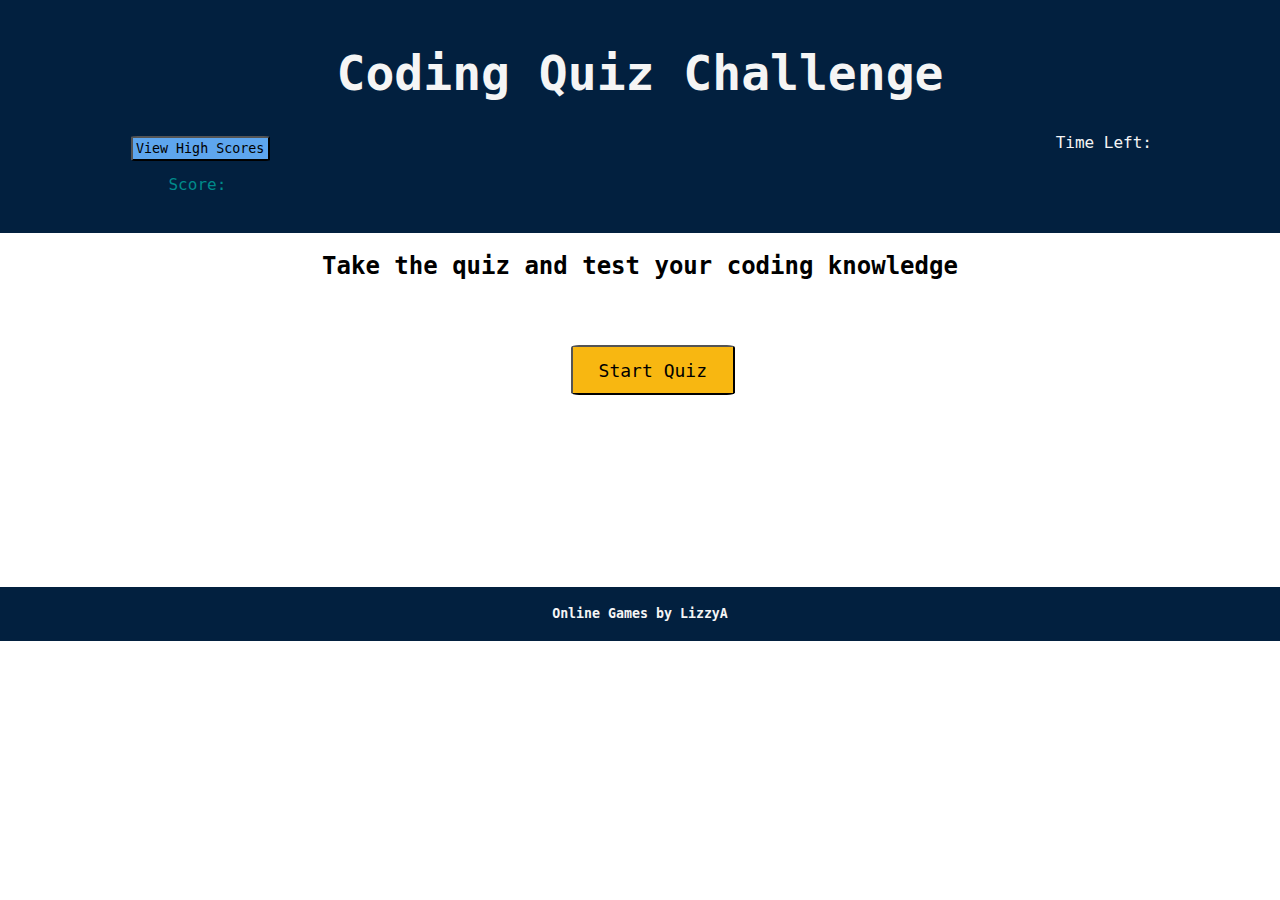
<file: index.html>
<!DOCTYPE html>
<html lang="en">
<head>
    <meta charset="UTF-8">
    <meta name="viewport" content="width=device-width, initial-scale=1.0">
    <link rel="stylesheet" href="Assets/css/style.css"/>
    <title>Code Quiz</title>
</head>

<body>
    <header>
    <div id="heading">
        <h1>Coding Quiz Challenge</h1>
    </div>
  </header>
    <!-- Display high score and timer on top left and right corners respectively -->
    <section id="infoBar">
        <section id="score_keeper" class="scoreDisplay">
            <input type="button" value="View High Scores" onclick="view_high_scores()" id="hsButton"></br>
            Score: <var id="score"> </var>
        </section>
        <section id="countdownTimer">
            Time Left: <span id="timer"></span>
        </section>
    </section>

    <!-- Home Container with quiz rules and Start button -->
    <container>
    <div id="homeContainer">
        <h2>Take the quiz and test your coding knowledge</h2>
        <br>
        <button id="startBtn">Start Quiz</button>
    </div>
    </container>

        <!-- QUIZ CONTAINER -->
        <div id="quizContainer" style="display: none"> 
            <h2 id="questionHeading"></h2>
            <!-- <div id="answerChoices"> -->
                <ul>
                    <div id="choices">
                        <button id="answerChoiceA"></button>
                    </div>
                    <div>
                        <button id="answerChoiceB"></button>
                    </div>
                    <div>
                        <button id="answerChoiceC"></button>
                    </div>
                    <div>
                        <button id="answerChoiceD"></button>
                    </div>
                </ul>
            </div>
</body>

<!-- RESULTS & HIGH SCORES CONTAINER -->
<section id="AnswerResponse">
</section>

<div id= "game_over" style="display: none">
    <h2> Game Over</h2>
    <p>Your Score was:  </p> <var id="end_score"> </var>
    </br>
    <p>Enter your initials: </p><input type="text"  value="" id="initials">
    </br>
    <input type="button" value="submit" class="button" id="submit_intials" onclick="submit_score()">
</div>

<div id="high_scores_page" style="display: none" >
    <h2> High Scores </h2>
    <div id="high_scores"></div>
        <input type="button" value="Play Again" class="button" id="go_back" onclick="go_home()">
        <input type="button" id="Clear Highscores" class="button" value ="clear high scores" onclick="clear_hs()">
    </div>

<footer>
        <h5>Online Games by LizzyA </h5>
</footer>

    <script src="Assets/js/script.js"></script>

</html>
</file>
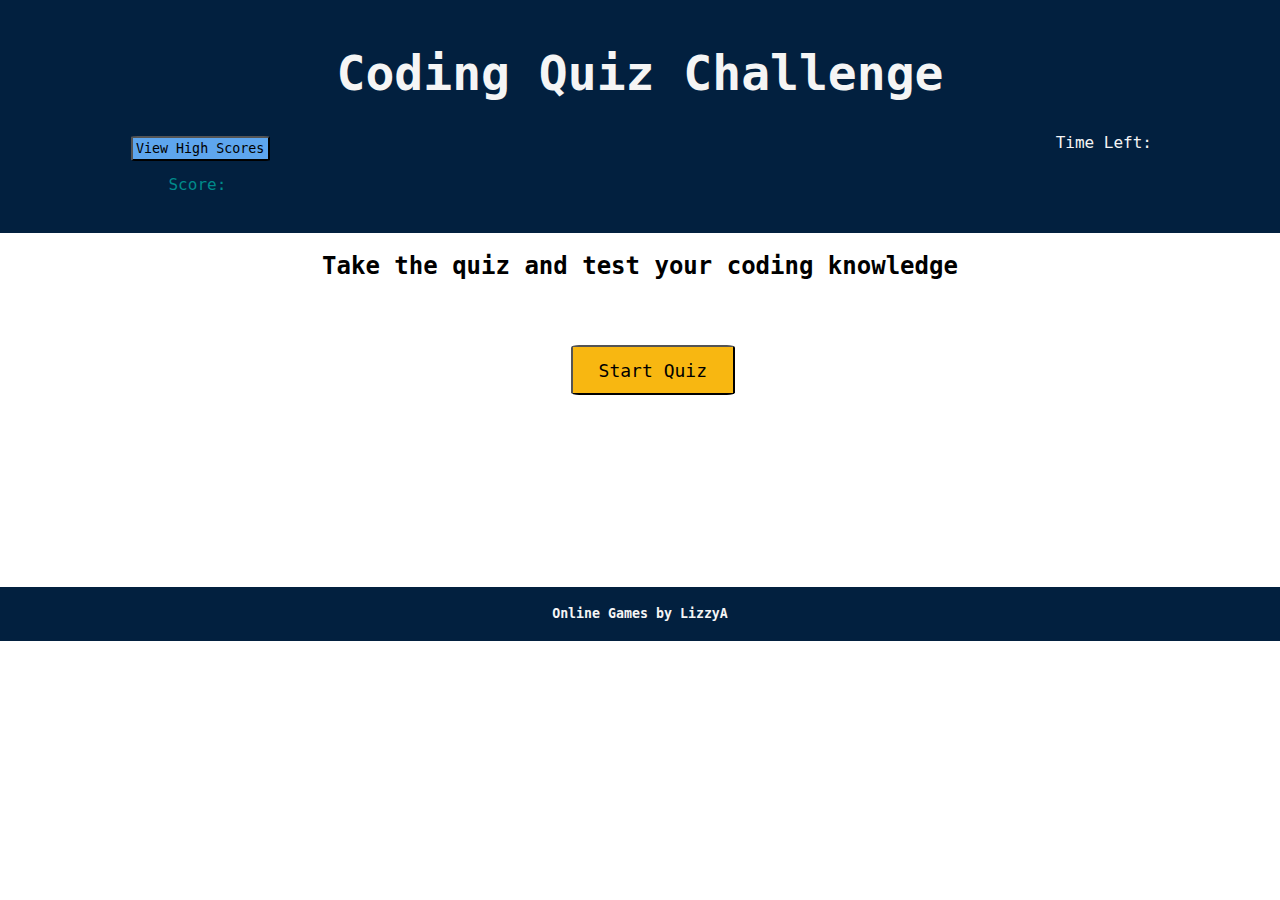
<file: HTML/index.html>
<!DOCTYPE html>
<html lang="en">
<head>
    <meta charset="UTF-8">
    <meta name="viewport" content="width=device-width, initial-scale=1.0">
    
    <link rel="stylesheet" href="../Assets/css/style.css" />

    <title>Code Quiz</title>
</head>

<body>
    <header>
    <div id="heading">
        <h1>Coding Quiz Challenge</h1>
    </div>
  </header>
    <!-- Display high score and timer on top left and right corners respectively -->
    <section id="infoBar">
        <section id="score_keeper" class="scoreDisplay">
            <input type="button" value="View High Scores" onclick="view_high_scores()" id="hsButton"></br>
            Score: <var id="score"> </var>
        </section>
        <section id="countdownTimer">
            Time Left: <span id="timer"></span>
        </section>
    </section>

    <!-- Home Container with quiz rules and Start button -->
    <container>
    <div id="homeContainer">
        <h2>Take the quiz and test your coding knowledge</h2>
        <br>
        <button id="startBtn">Start Quiz</button>
    </div>
    </container>

        <!-- QUIZ CONTAINER -->
        <div id="quizContainer" style="display: none"> 
            <h2 id="questionHeading"></h2>
            <!-- <div id="answerChoices"> -->
                <ul>
                    <div id="choices">
                        <button id="answerChoiceA"></button>
                    </div>
                    <div>
                        <button id="answerChoiceB"></button>
                    </div>
                    <div>
                        <button id="answerChoiceC"></button>
                    </div>
                    <div>
                        <button id="answerChoiceD"></button>
                    </div>
                </ul>
            </div>
</body>

<!-- RESULTS & HIGH SCORES CONTAINER -->
<section id="AnswerResponse">
</section>

<div id= "game_over" style="display: none">
    <h2> Game Over</h2>
    <p>Your Score was:  </p> <var id="end_score"> </var>
    </br>
    <p>Enter your initials: </p><input type="text"  value="" id="initials">
    </br>
    <input type="button" value="submit" class="button" id="submit_intials" onclick="submit_score()">
</div>

<div id="high_scores_page" style="display: none" >
    <h2> High Scores </h2>
    <div id="high_scores"></div>
        <input type="button" value="Play Again" class="button" id="go_back" onclick="go_home()">
        <input type="button" id="Clear Highscores" class="button" value ="clear high scores" onclick="clear_hs()">
    </div>

<footer>
        <h5>Online Games by LizzyA </h5>
</footer>

    <script src="../Assets/js/script.js"></script>

</html>
</file>
<file: Assets/css/style.css>
*, *::before, *::after {
  box-sizing: border-box;
  font-family: 'Source Code Pro', monospace;
}

/* STYLE HEADER AND INFO BAR*/
header {
 display: flex;
 width: 100vw;
 height: 10%;
 justify-content: center;
 align-items: center;
 color: whitesmoke;
 background-color:rgb(2, 32, 63);
 font-size:x-large; 
 padding-top: 1%;
}

#infoBar { 
  display: flex;
  width: 100vw;
  height: 8%;
  justify-content:space-between;
  color: whitesmoke;
  background-color:rgb(2, 32, 63);
  font-size:medium;
}

#heading {
  display: block;
  width: 100vw;
}

#score_keeper {
  margin-left: 10%;
  margin-bottom: 3%;
}

#countdownTimer {
  margin-right: 10%;
}

#hsButton { 
  padding: 0.2rem;
  margin: 2% 0 10% 2%;
  border-radius: 5%;
  background-color:rgb(94, 166, 238);
}

.none {
  display: none;
}

body {
    margin: 0;
    font-family: Arial, Helvetica, sans-serif;
    text-align: center;
  }

  #startBtn {
    max-height: 60px;
    padding: 1% 2%;
    margin-top: 2%;
    margin-left: 2%;
    border-radius: 5%;
    color: black;
    background-color:rgb(248, 183, 17);
    font-size:large;
}

.scoreDisplay {
  float: left;
  color: darkcyan;
}

#scoreDisplay:hover {
  background-color: #ddd;
  color: black;
}

#timerDisplay {
  color: darkcyan;
  float: right;
  }

#timerDisplay:hover
{
  background-color: #ddd;
  color: black;
}

#AnswerResponse {
    font-size: x-large;
    color: crimson;
    background-color: black;
}

main {
  display: flex;
  width: 100vw;
  height: 80vh;
  justify-content: center;
  align-items: center;
  background-color:rgb(94, 166, 238);
}

button {
    background-color: rgb(2, 32, 63);
    color: white;
    width: auto;
    margin-top: 1%;
    border-radius: 5px;
    height: 50px;
    font-size: larger;
}

.button {
  max-height: 60px;
  padding: 1% 2%;
  margin-top: 2%;
  margin-left: 2%;
  border-radius: 5%;
  color: black;
  background-color:rgb(248, 183, 17);
  font-size:large;
}

.container {
  text-align: center;
  font-size: 60px;
  margin-top: 0px;
}

p {
  margin-top: 1%;
}

footer {
  margin-top: 15%;
  display: flex;
  width: 100vw;
  height: 6vh;
  justify-content:center;
  align-items: center;
  color: whitesmoke;
  background-color:rgb(2, 32, 63);
  font-size:medium;
  padding: 1%;
}
</file>
